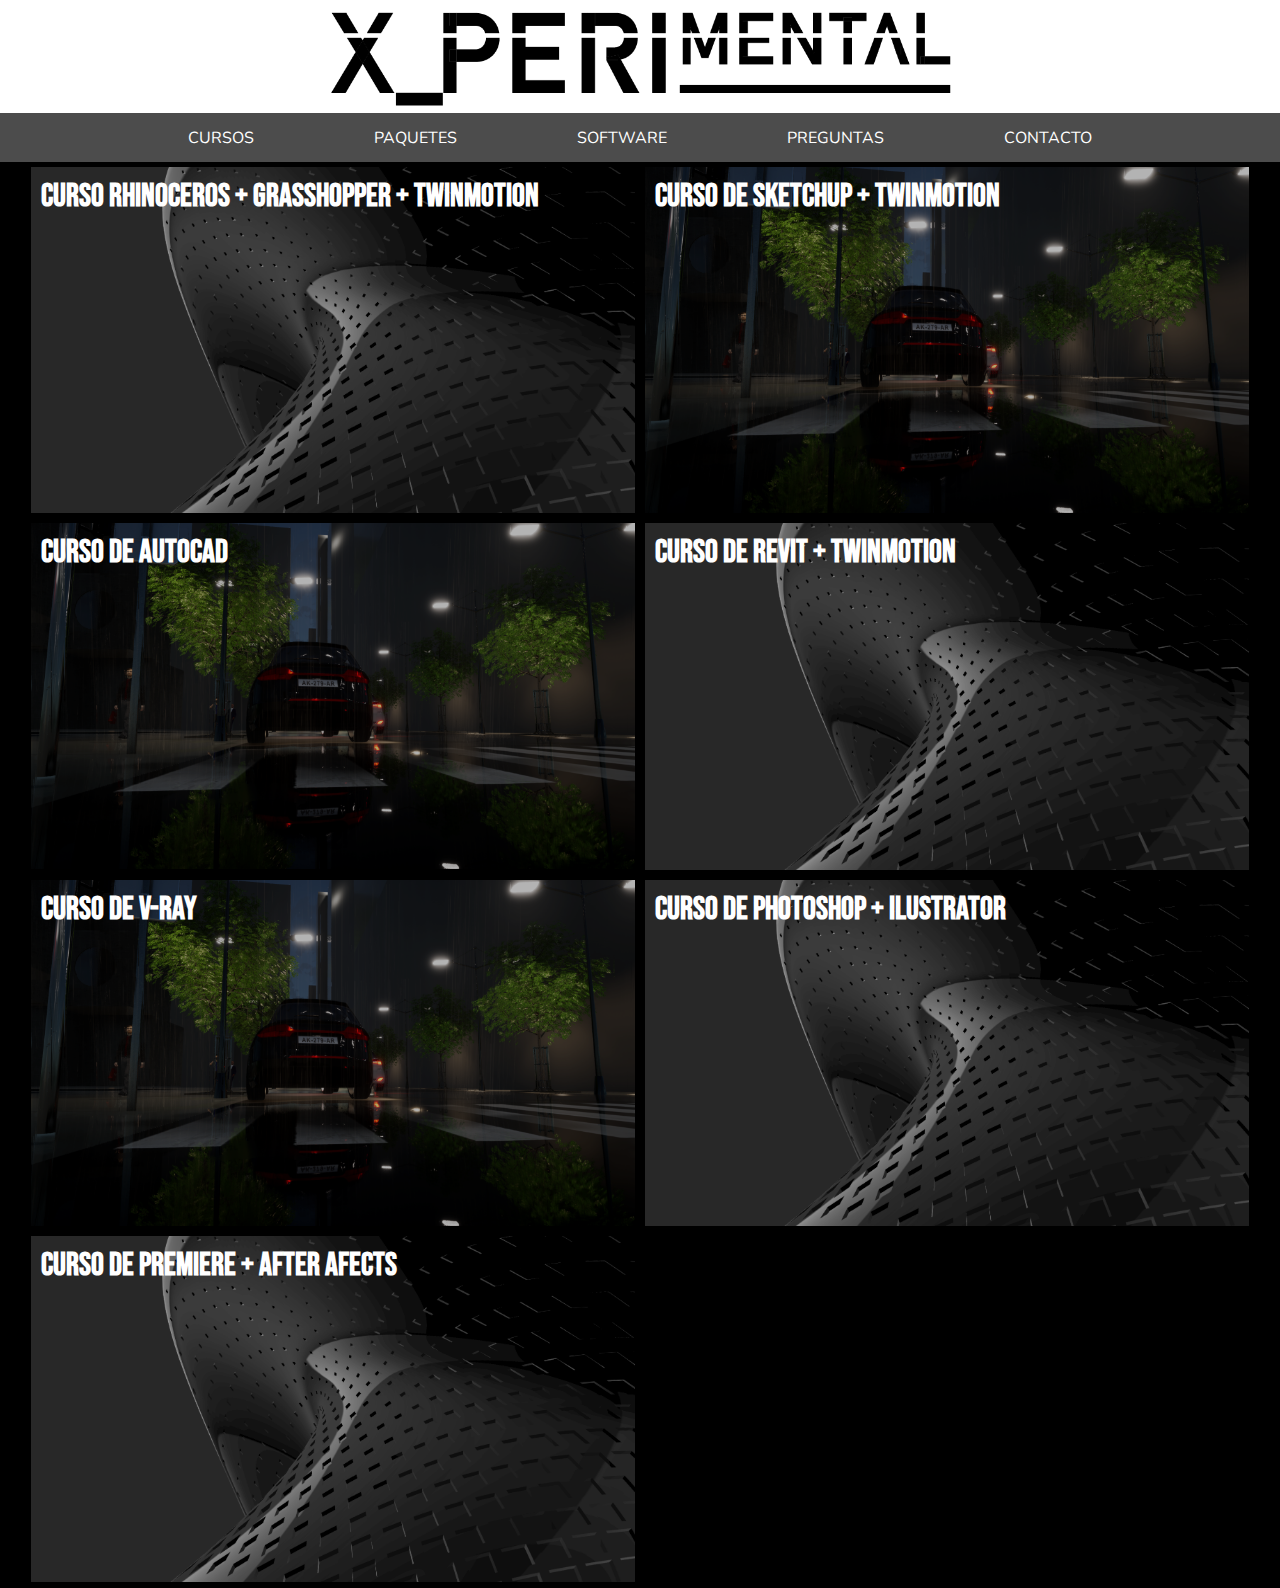
<file: cursos.html>
<!DOCTYPE html>
<html lang="en">
<head>
    <meta charset="UTF-8">
    <meta http-equiv="X-UA-Compatible" content="IE=edge">
    <meta name="viewport" content="width=device-width, initial-scale=1.0">
    <title>X_perimental_Cursos</title>
    <meta name="robots" content="index, follow">
    <meta name="viewport" content="width:device-width, initial-scale=1.0">
    <meta name="description" content="Pagina web oficial de X_perimental">
    <link rel="stylesheet" href="cursos.css"> 
</head>
<body>
    <section class="container">
        <!--ENCABEZADO | LOGO | BARRA DE NAVEGACION-->

        <header>

            <section class="seccion_logo">
               <a href="index.html"><img class="logo" src="logo_x_perimental.png" alt="logo"></a>
            </section>

            <nav class="nav_bar">

                    <ul>
                        <li class="l1 box"><a class="box" href="#">CURSOS</a></li>
                        <li class="l2 box"><a class="box" href="a_paquetes.html">PAQUETES</a> </li>
                        <li class="l3 box"><a class="box" href="#">SOFTWARE</a></li>
                        <li class="l4 box"><a class="box" href="#">PREGUNTAS</a></li>
                        <li class="l5 box"><a class="box" href="#">CONTACTO</a></li>
                    </ul>
            </nav>

        
            <main>
                <section class="sec section1">
                    <div class="card card1">
                        <a href="curso_rhino_grasshopper_twinmotion.html"><img src="imagen_rhino.png" alt=""></a>
                        <h1>CURSO RHINOCEROS + GRASSHOPPER + TWINMOTION</h1>
                    </div>

                    <div class="card card2">
                        <a href="curso_sketchup_twinmotion.html"><img src="modelo_senuelo_2.png" alt=""></a>
                        <h1>CURSO DE SKETCHUP + TWINMOTION</h1>
                    </div>

                </section>
                <section class="sec section2">
                    <div class="card card2">
                        <a href="curso_autocad.html"><img src="modelo_senuelo_2.png" alt=""></a>
                        <h1>CURSO DE AUTOCAD</h1>
                    </div>
                    <div class="card card1">
                        <a href="curso_revit_twinmotion.html"><img src="imagen_rhino.png" alt=""></a>
                        <h1>CURSO DE REVIT + TWINMOTION</h1>
                    </div>
                </section>
                <section class="sec section3">
                    <div class="card card2">
                        <a href="curso_vray.html"><img src="modelo_senuelo_2.png" alt=""></a>
                        <h1>CURSO DE V-RAY</h1>
                    </div>

                    <div class="card card1">
                        <a href="curso_photoshop_illustrator.html"><img src="imagen_rhino.png" alt=""></a>
                        <h1>CURSO DE PHOTOSHOP + ILUSTRATOR</h1>
                    </div>
                </section>
                <section class="sec section4">
                    <div class="card card1">
                        <a href="curso_premiere_afterefects.html"><img src="imagen_rhino.png" alt=""></a>
                        <h1>CURSO DE PREMIERE + AFTER AFECTS</h1>
                    </div>
                    <div class="card card1">
                    </div>
                </section>
            </main>
    </section>
</body>
</file>
<file: cursos.css>
@import url('https://fonts.googleapis.com/css2?family=Nunito:wght@300&display=swap');
@import url('https://fonts.googleapis.com/css2?family=Bakbak+One&display=swap');
@import url('https://fonts.googleapis.com/css2?family=Bakbak+One&family=Bebas+Neue&display=swap');

* {
    box-sizing: border-box;
    font-family: 'Nunito', 'arial';
    margin: 0;
    padding: 0;

}



body {
    background-color: black;
}

.container {
    position: absolute;
    z-index:1;
    width: 100%;
    height:100%;
    display: grid;
    grid-template-rows: 18% 100% 100% 100% 100% 5%;
    grid-template-areas: "header       "
                         "section1     "
                         "section2     "
                         "section3     "
                         "section4     "
                         "footer       ";
}

header {
    width: 100%;
    height: 100%;
    grid-area: header;
    display: inline-block;

}

.seccion_logo {
    display: flex;
    justify-content: center;
    background-color: white;
    height: 70%;
    width: 100%;
    z-index: 3;
}

.seccion_logo a {
    display: flex;
}

.nav_bar {
    height: 30%;
    display:flex;
    justify-content: center;
    width: 100%;
    background-color: #4c4c4c;
}

.nav_bar ul {
    display: flex;
    align-items: center;
    list-style: none;

}

.box {
    display: flex;
    justify-content: center;
    margin-left: 30px;
    margin-right: 30px;
    
}
.nav_bar ul li a {
    
    text-decoration: none;
    color: rgb(255, 255, 255);
}

main {
    padding-left: 2%;
    padding-right: 2%;
}

.sec {
    background-color: black;
    width: 100%;
    height: 100%;
    display: flex;
    justify-content: center;
    color: white;
}

.card {
    width: 100%;
    height: 100%;
    border-radius: 8px;
    margin: 5px;
    text-align: center;
    display: flex;
    position: relative;
}


.sec img {
    width: 100%;
    height: 100%;
    background-color: black;
    opacity: 0.7;
    position: relative;
    align-items: center;
    z-index: 4;
}

.sec .card h1 {
    display: flex;
    position: absolute;
    width: 100%;
    top: 10px;
    left: 10px;
    text-align: center;
    align-items: flex-end;
    z-index: 4;
    font-family: 'Bebas Neue', Arial, Helvetica, sans-serif;
    font-size: 200%;
}



.sec img:hover {
    z-index: 4;
    opacity: 0.4;
}

.section1 {
    grid-area: section1;
}

.section2 {
    grid-area: section2;
}

.section3 {
    grid-area: section3;
}

.section4 {
    grid-area: section4;
}
</file>
